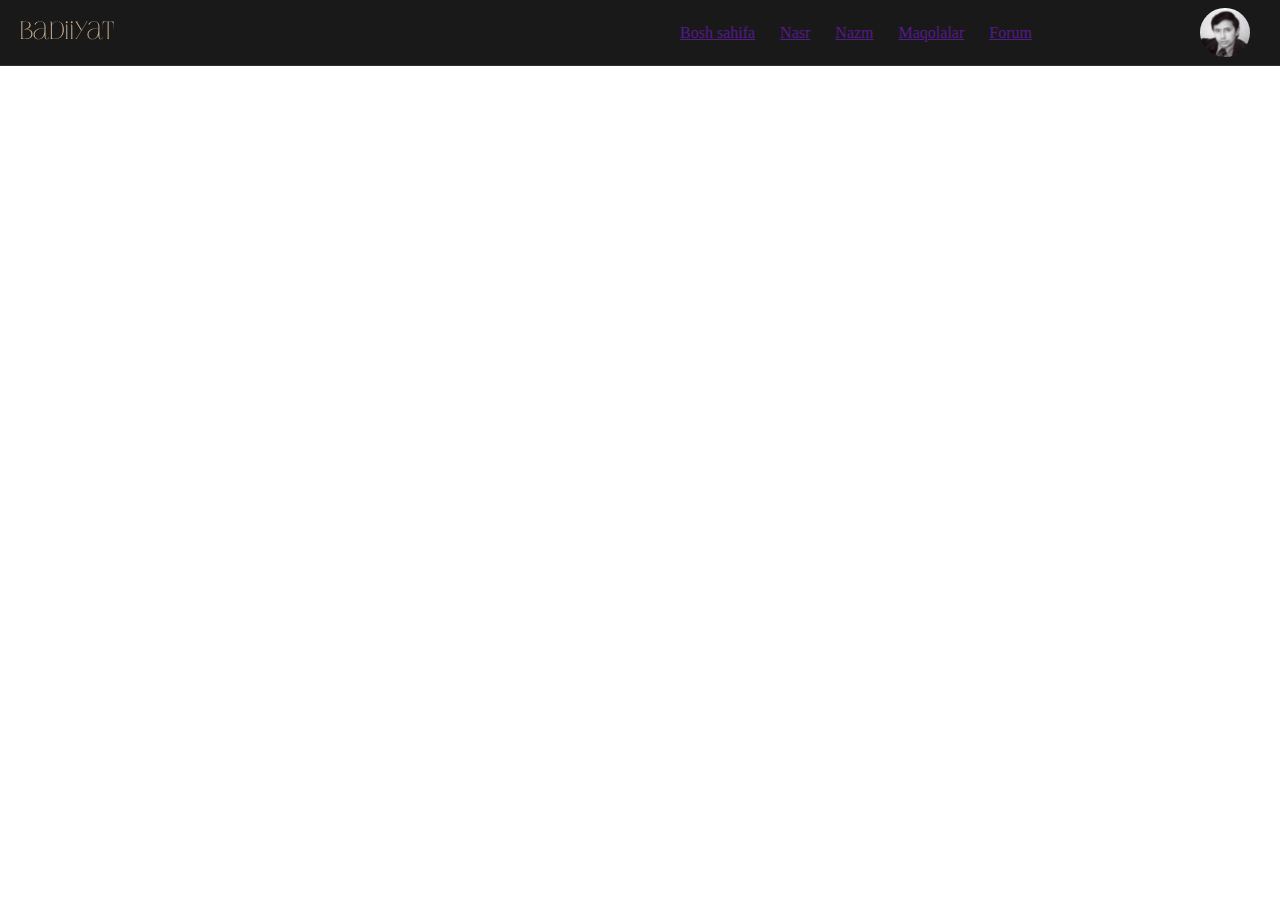
<file: sign-up/inde.html>
<!DOCTYPE html>
<html lang="en">
  <head>
    <meta charset="UTF-8" />
    <meta name="viewport" content="width=device-width, initial-scale=1.0" />
    <title>Devbook</title>
    <link rel="stylesheet" href="style.css" />
    <link rel="preconnect" href="https://fonts.googleapis.com" />
    <link rel="preconnect" href="https://fonts.gstatic.com" crossorigin />
    <link
      href="https://fonts.googleapis.com/css2?family=Roboto:ital,wght@0,100;0,300;0,400;0,500;0,700;0,900;1,100;1,300;1,400;1,500;1,700;1,900&display=swap"
      rel="stylesheet"
    />
  </head>
  <body>
    <!-- <div class="container" id="myForm">
      <section class="sign-up-img">
        <img src="img/Two factor authentication-pana 1.png" alt="" />
      </section>
      <section class="sign-up__wrapper">
        <div class="input__wrapper">
          <div class="sign-up__title">
            <h1>Sign up</h1>
            <span>Already have an account? <a href="">Sign in</a></span>
          </div>
          <form>
            <input type="text" name="first-name" placeholder="First name" required/>
            <input type="text" name="second-nmae" placeholder="Second name"  required/>
            <input type="text" name="phone" placeholder="Phone" required/>
            <input type="email" name="email" placeholder="Email" required/>
            <input type="password" id="password" name="password" placeholder="Password" required/>
            <button id="submit">Next step</button>
          </form>
        </div>
      </section>
    </div> -->
    <div class="container" id="second">
      <header>
        <div class="badiyat-logo">
          <img src="img/Badiiyat-logo.svg" alt="" />
        </div>
        <div class="header-menu__wrapper">
          <ul>
            <li><a href="">Bosh sahifa</a></li>
            <li><a href="">Nasr</a></li>
            <li><a href="">Nazm</a></li>
            <li><a href="">Maqolalar</a></li>
            <li><a href="">Forum</a></li>
          </ul>
          <div class="profile-img__wrapper">
            <img src="img/profile-img.svg" alt="">
          </div>
        </div>
      </header>
    </div>
    <script src="app.js"></script>
  </body>
</html>
</file>
<file: sign-up/style.css>
body {
    margin: 0;
    padding: 0;
    box-sizing: border-box;
  }
  h1 {
    margin: 0;
    font-weight: 900;
    font-family: 'Arial';
  }
  button{
    cursor: pointer;
  }
  .container {
    max-width: 1365px;
    width: 100%;
    height: 100vh;
    margin: 0 auto;
    display: flex;
  }
  .sign-up-img {
    width: 100%;
    height: 100%;
    display: flex;
    justify-content: center;
    align-items: center;
    background-color: rgba(201, 172, 140, 0.93);
  }
  .sign-up__wrapper {
    width: 100%;
    height: 100%;
    display: flex;
    justify-content: center;
    align-items: center;
  }
  .sign-up__title {
      padding-bottom: 20px;
    font-size: 20px;
    text-align: left;
  }
  .sign-up__title span {
    font-size: 12px;
    font-weight: 700;
    font-family: 'Roboto';
  }
  .sign-up__title a{
      text-decoration: none;
      color: rgb(51, 132, 230);
  }
  .input__wrapper form {
    display: flex;
    flex-direction: column;
    gap: 30px;
  }
  .input__wrapper form input {
    width: 330px;
    padding: 15px 15px;
    outline: none;
    border-radius: 4px;
    border: 1px solid rgba(180, 180, 187, 1);
  }
  .input__wrapper form button{
      padding: 15px 15px;
      background: rgba(21, 37, 64, 1);
      color: #fff;
      border: 0;
      border-radius: 30px;
  }
  #myForm{
      display: block;
  }
  #second{
    max-width: 1300px;
    height: 100vh;
    margin: 0 auto;
  }
  header{
    width: 100%;
    height: 25px;
    padding: 20px;
    margin: 0 auto;
    background-color: rgba(25, 25, 25, 1);
    border-bottom: 1px solid rgba(255, 255, 255, 0.1);
    display: flex;
    align-items: center;
    justify-content: space-between;
  }
  
  .header-menu__wrapper{
    width: 50%;
    display: flex;
    justify-content: space-between;
  }
  .header-menu__wrapper ul{
    display: flex;
    align-items: center;
    gap: 25px;
    list-style: none;
  }
  .profile-img__wrapper{
    width: 50px;
    height: 50px;
    padding: 10px;
  }
  .profile-img__wrapper img{
    width: 100%;
    border-radius: 50%;
  }
</file>
